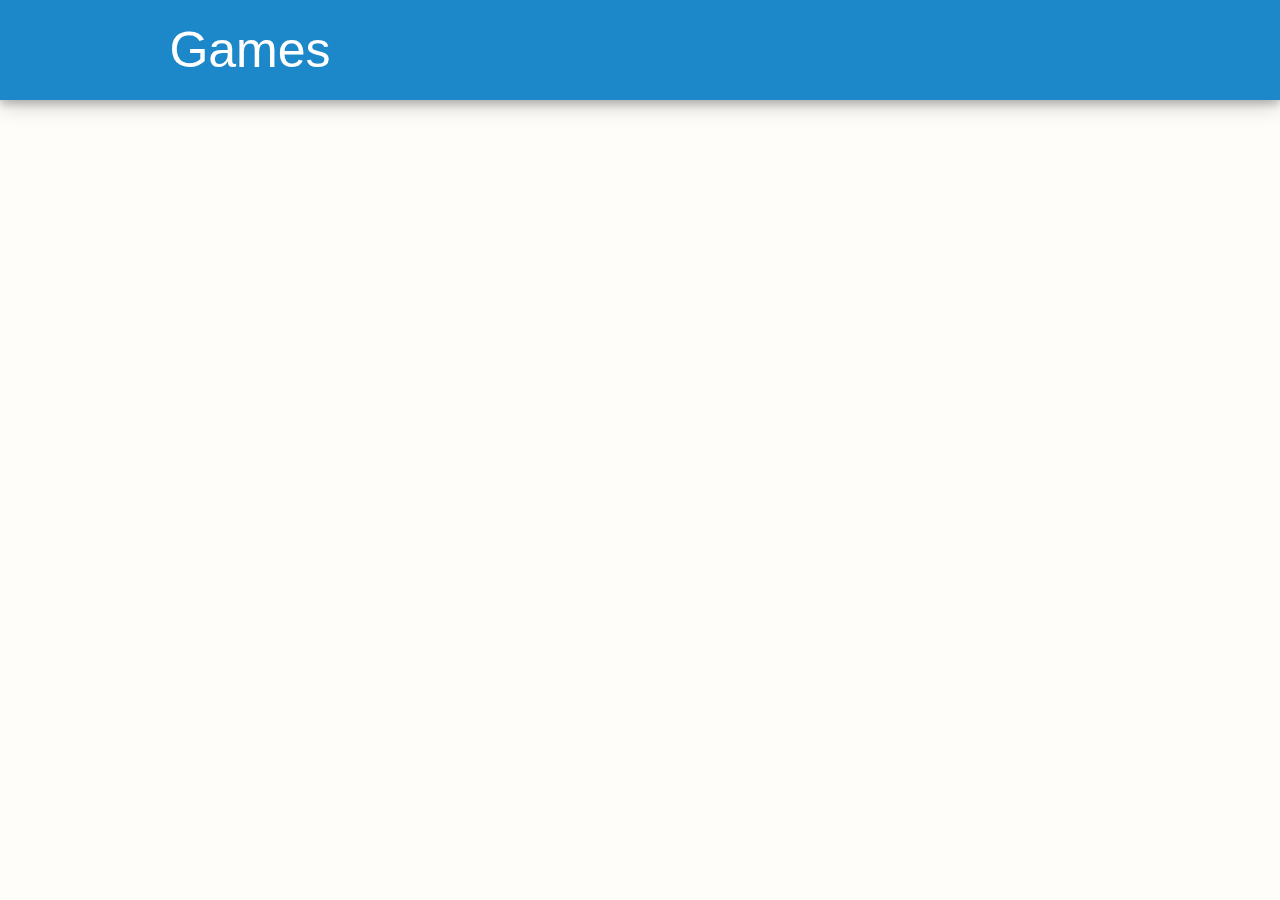
<file: index.html>
<!DOCTYPE html>
<html lang="en">
<head>
    <link rel="stylesheet" href="css/styles-index.css">
    <title>Landing Page</title>
</head>
<body>

<!--the CSS Grid Container for the header section-->
<div class="container-header">
    <!--the header background-->
    <div class="item-header"></div>
    <div class="item-dropdown">
        <div class="dropdown">
            <button class="dropbtn">Games</button>
                <div class="dropdown-content">
                    <div class="dropdown-item">
                        <a href="https://jthensley03.github.io/TermProjectCisc474-Game1/game1" class="button">Game 1</a>
                    </div>
                </div>
            </div>
        </div>
    </div>
</div>
</file>
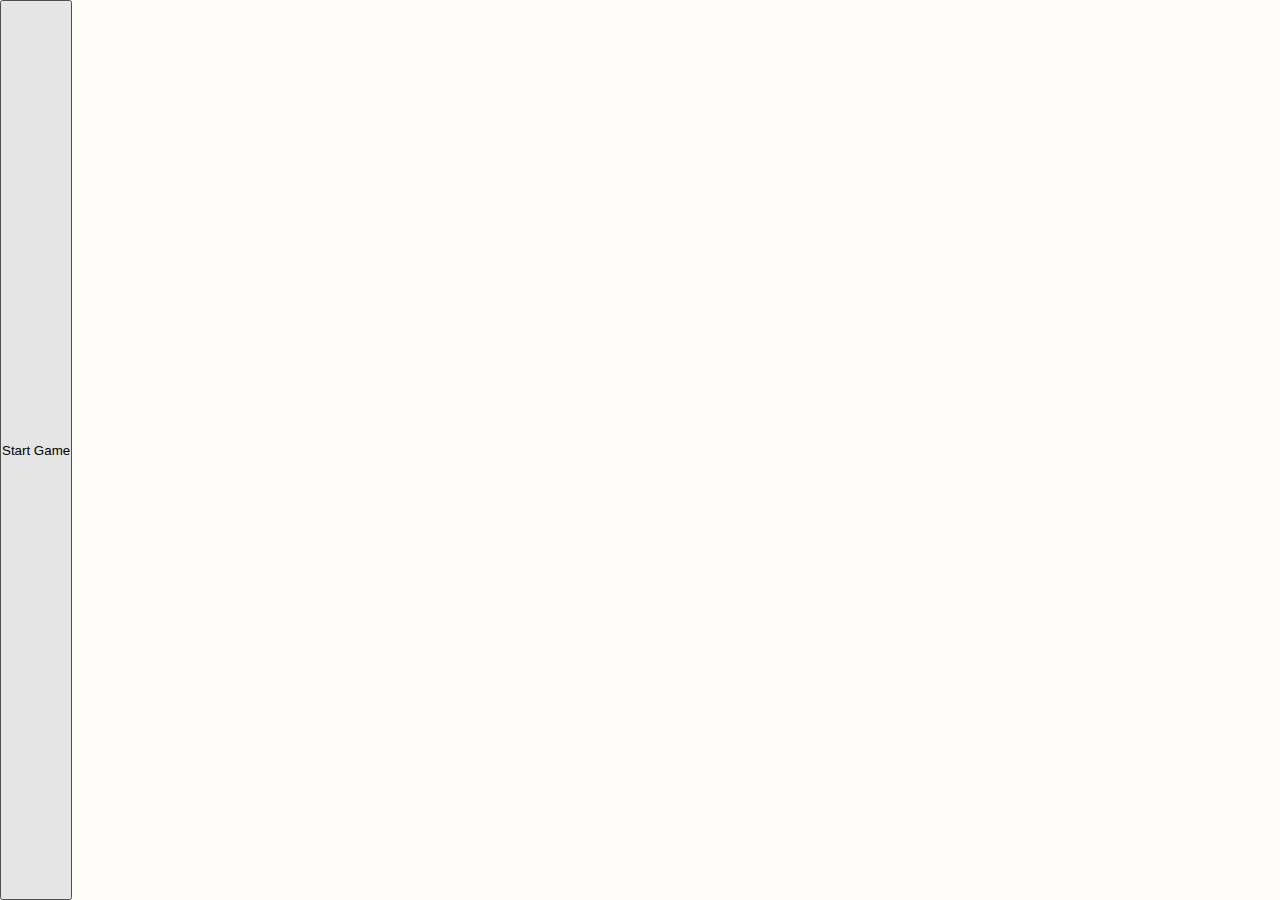
<file: game1.html>
<!DOCTYPE html>
<html lang="en">
<head>
    <script src="http://code.jquery.com/jquery-3.4.1.min.js" integrity="sha256-CSXorXvZcTkaix6Yvo6HppcZGetbYMGWSFlBw8HfCJo=" crossorigin="anonymous"></script>
    <link rel="stylesheet" href="css/styles-game1.css">
    <title>Game 1</title>
    <script defer src="js/game1.js"></script>
</head>
<body>
    <!-- <h1>is this working</h1> -->
    <button id="start-button" onclick="startGame()">Start Game</button>
    <button id="subtract-button" onclick="subtractTwoCards()" class="subtract-button">- Two Cards</button>
    <section id="memory-game" class="memory-game"></section>
    <button id="add-button" onclick="addTwoCards()" class="add-button">+ Two Cards</button>
</body>
</file>
<file: css/styles-index.css>
body {
    background-color: #FFFDFA;
    height: 100%;
    margin: 0;
    width: 100%;
}
.container-header {
    top: 0;
    left: 0;
    display: grid;
    position: fixed;
    grid-template-columns: 500px auto 200px 200px 200px;
    grid-template-rows: 100px;
    column-gap: 0;
    row-gap: 0;
    z-index: 2;
    min-width: 100%;
}
.item-header {
    background-color: #1c87c9;
    grid-column-start: 1;
    grid-column-end: 6;
    grid-row-start: 1;
    grid-row-end: 2;
    z-index: 2;
    justify-self: stretch;
    align-self: stretch;
    box-shadow: 0 4px 8px 0 rgba(0, 0, 0, 0.2), 0 6px 20px 0 rgba(0, 0, 0, 0.19);
}
.item-dropdown {
    grid-column-start: 1;
    grid-column-end: 2;
    grid-row-start: 1;
    grid-row-end: 2;
    align-self: center;
    justify-self: center;
    z-index: 3;
}
.button {
    background-color: #1c87c9;
    border: none;
    color: white;
    text-align: center;
    text-decoration: none;
    display: inline-block;
    font-size: 30px;
    cursor: pointer;
    min-height: 100%;
    border-radius: 10px;
    font-family: "MD Primer Bold",Rubik,Lato,"Lucida Grande","Lucida Sans Unicode",Tahoma,Sans-Serif;
}
.dropbtn {
    min-height: 100%;
    background-color: transparent;
    color: white;
    padding: 0px;
    font-size: 50px;
    border: none;
    cursor: pointer;
    font-family: "MD Primer Bold",Rubik,Lato,"Lucida Grande","Lucida Sans Unicode",Tahoma,Sans-Serif;
}
.dropdown {
    position: relative;
    display: inline-blocki;
    float: left;
    left: 300 px;
    top: 50%;
}
.dropdown-content {
    display: none;
    position: absolute;
    background-color: #1c87c9;
    width: 80%;
    text-decoration: none;
    z-index: 1;
    color: white;
    text-color: white;
    border-radius: 10px;
}
.dropdown-content a {
    padding: 12px 16px;
    display: block;
    color: white;
    text-decoration: none;
}
.dropdown-item {
    border-radius: 10px;
    font-family: "MD Primer Bold",Rubik,Lato,"Lucida Grande","Lucida Sans Unicode",Tahoma,Sans-Serif;
    text-decoration: none;
    text-color: white;
    color: white;
}
.dropdown:hover .dropdown-content {
    display: block;
    text-decoration: none;
    padding: 12px 16px;
    text-color: white;
    color: white;
}
.dropdown-item a:hover {
    padding: 12px 16px;
    font-size: 30px;
    border-radius: 10px;
    text-decoration: none;
    background-color: transparent;
    text-color: white;
    color: white;
}
</file>
<file: css/styles-game1.css>
* {
    padding: 0;
    margin: 0;
    box-sizing: border-box;
}
body {
    height: 100vh;
    display: flex;
    background-color: #FFFDFA;
}
.add-button {
    display: none;
    background: #1C7CCC;
}
.subtract-button {
    display: none;
    background: #1C7CCC;
}
.memory-game {
    width: 80%;
    height: 80%;
    margin: auto;
    display: flex;
    flex-wrap: wrap;
    justify-content: center;
    align-content: center;
    perspective: 1000px;
}
.front-face,
.back-face {
    width: 100%;
    height: 100%;
    padding: 20px;
    position: absolute;
    border-radius: 5px;
    background: #1C7CCC;
    backface-visibility: hidden;
}
.container-header {
    top: 0;
    left: 0;
    display: grid;
    position: fixed;
    grid-template-columns: 500px auto 200px 200px 200px;
    grid-template-rows: 100px;
    column-gap: 0;
    row-gap: 0;
    z-index: 2;
    min-width: 100%;
}
.item-header {
    background-color: #1c87c9;
    grid-column-start: 1;
    grid-column-end: 6;
    grid-row-start: 1;
    grid-row-end: 2;
    z-index: 2;
    justify-self: stretch;
    align-self: stretch;
    box-shadow: 0 4px 8px 0 rgba(0, 0, 0, 0.2), 0 6px 20px 0 rgba(0, 0, 0, 0.19);
}
.item-card {
    margin: 5px;
    position: relative;
    box-shadow: 1px 1px 1px rgba(0,0,0,.3);
    border-radius: 5px;
    transform: scale(1);
    transform-style: preserve-3d;
    transition: transform .5s;
}
.item-card:active {
   transform: scale(0.97);
   transition: transform .2s;
}
.item-card.flip {
  transform: rotateY(180deg);
}
</file>
